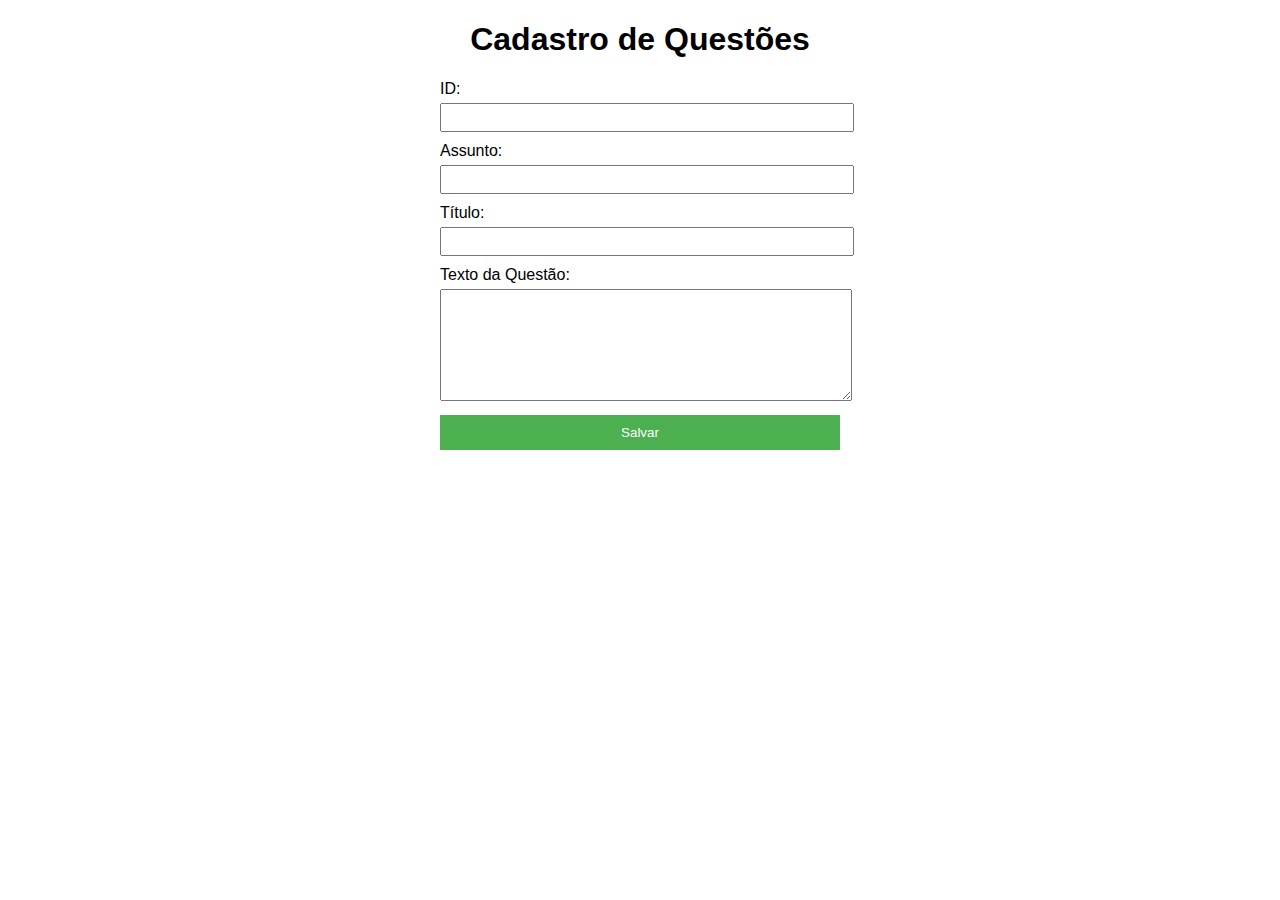
<file: index.html>
<!DOCTYPE html>
<html>
<head>
  <meta charset="UTF-8">
  <title>Salvar Questão</title>
  <link rel="stylesheet" href="style.css">
</head>
<body>
    <h1>Cadastro de Questões</h1>
    <form id="question-form">
        <label for="id">ID:</label>
        <input type="text" id="id" name="id">
		
		<label for="id">Assunto:</label>
        <input type="text" id="assunto" name="assunto">
		
        <label for="title">Título:</label>
        <input type="text" id="title" name="title">

        <label for="text">Texto da Questão:</label>
        <textarea id="text" name="text"></textarea>

        <input type="submit" value="Salvar">
    </form>

  <script src="https://ajax.googleapis.com/ajax/libs/jquery/3.5.1/jquery.min.js"></script>  
  <script src="https://code.jquery.com/jquery-3.6.0.min.js"></script>
  <script src="script.js"></script>
</body>
</html>
</file>
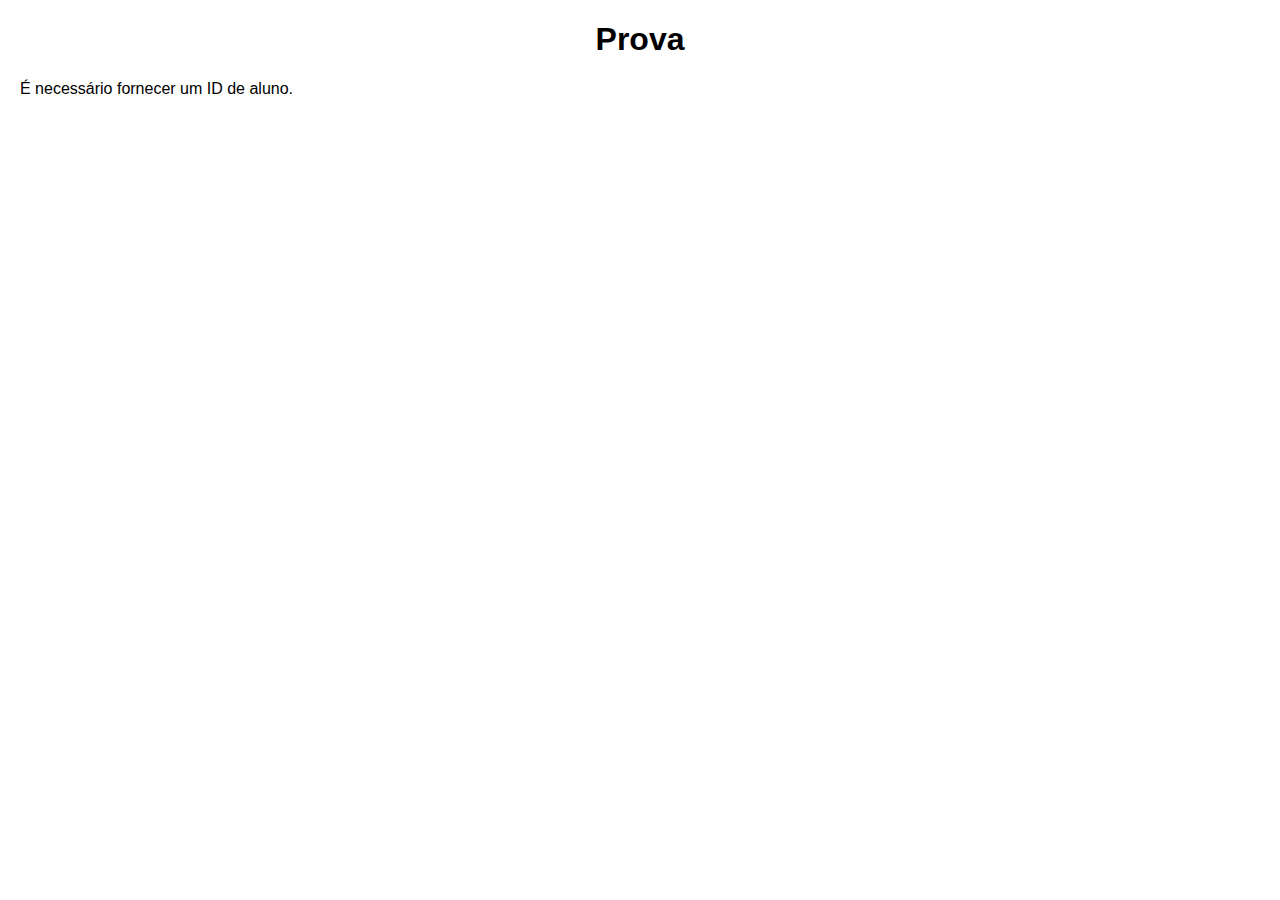
<file: questoes.html>
<!DOCTYPE html>
<html>
<head>
    <title>Prova</title>
    <link rel="stylesheet" type="text/css" href="style.css">
</head>
<body>
    <h1>Prova</h1>
    <div id="question-container"></div>

    <script src="https://ajax.googleapis.com/ajax/libs/jquery/3.5.1/jquery.min.js"></script>
    <script src="questoes.js"></script>
</body>
</html>
</file>
<file: style.css>
body {
    font-family: Arial, sans-serif;
    margin: 20px;
}

h1 {
    text-align: center;
}

form {
    width: 400px;
    margin: 0 auto;
}

label {
    display: block;
    margin-bottom: 5px;
}

input[type="text"],
textarea {
    width: 100%;
    padding: 5px;
    margin-bottom: 10px;
}

textarea {
    height: 100px;
}

input[type="submit"] {
    width: 100%;
    padding: 10px;
    background-color: #4CAF50;
    color: #fff;
    border: none;
    cursor: pointer;
}

input[type="submit"]:hover {
    background-color: #45a049;
}
</file>
